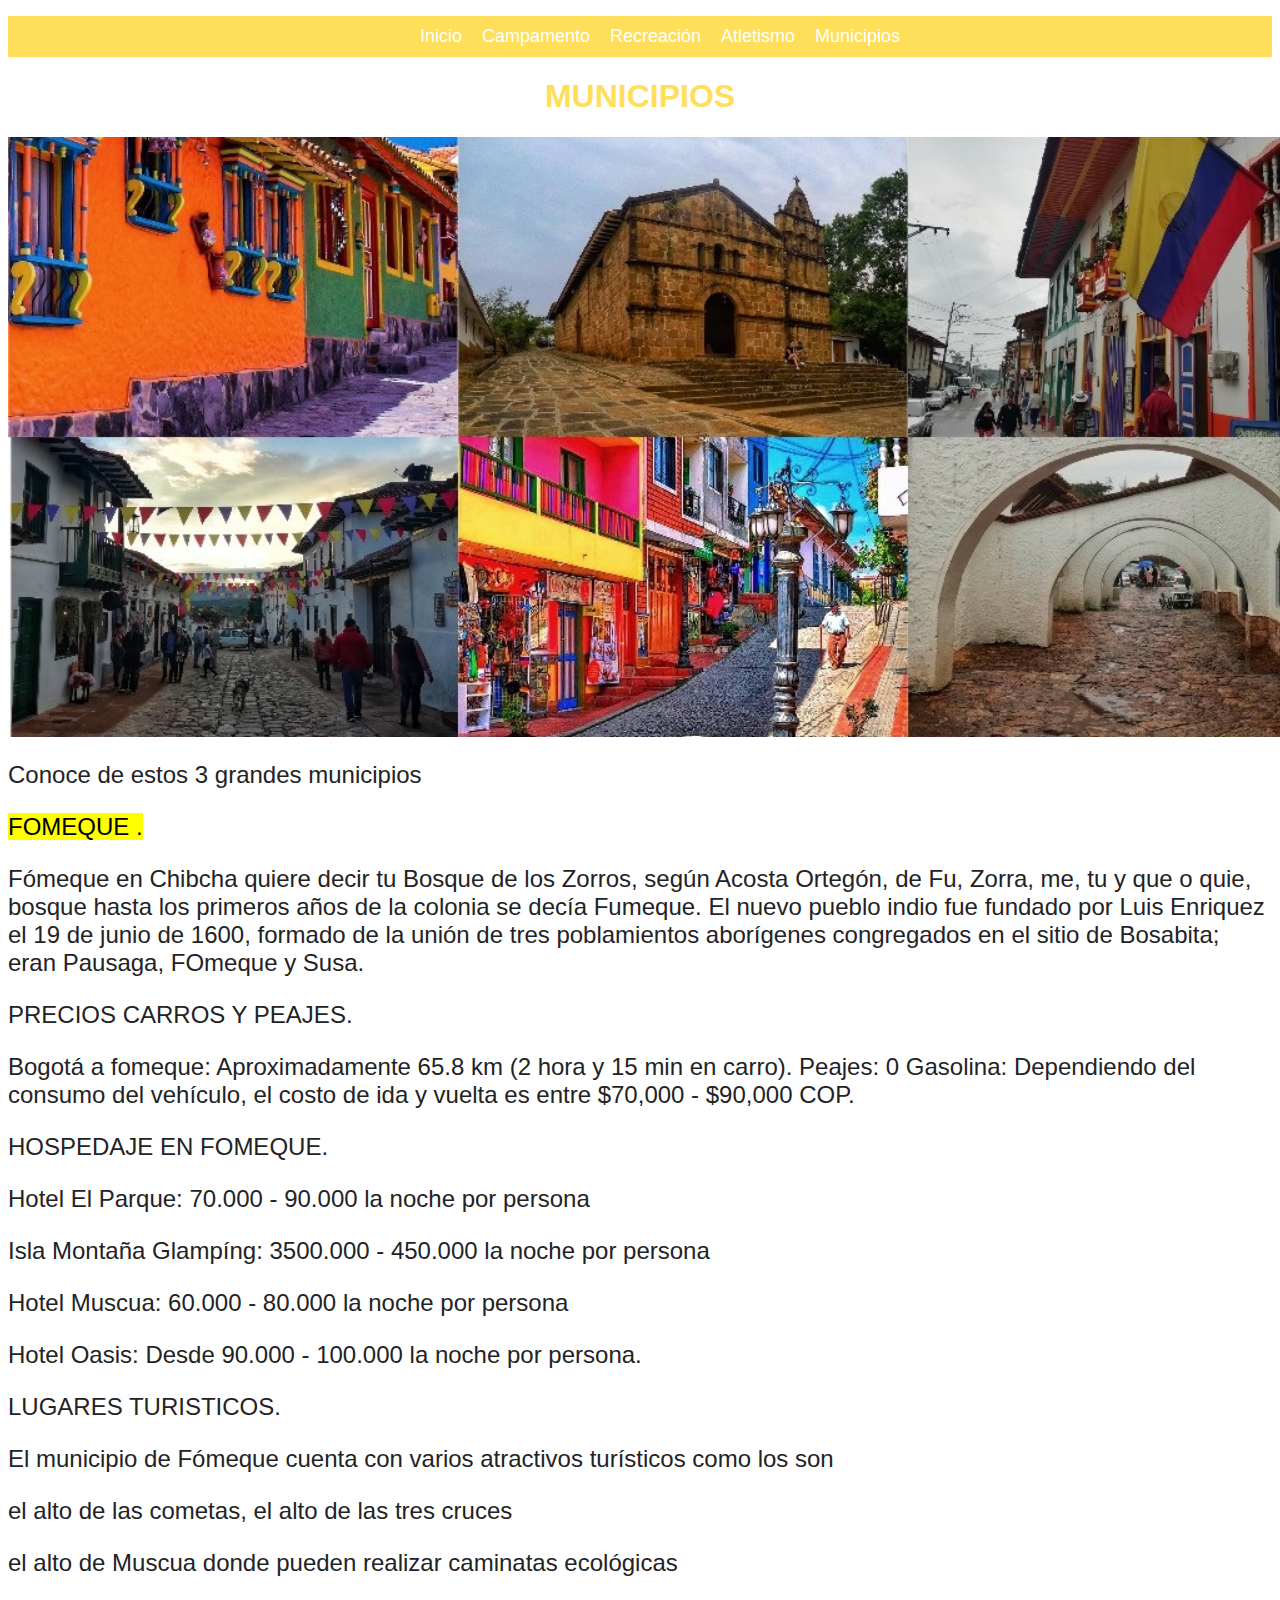
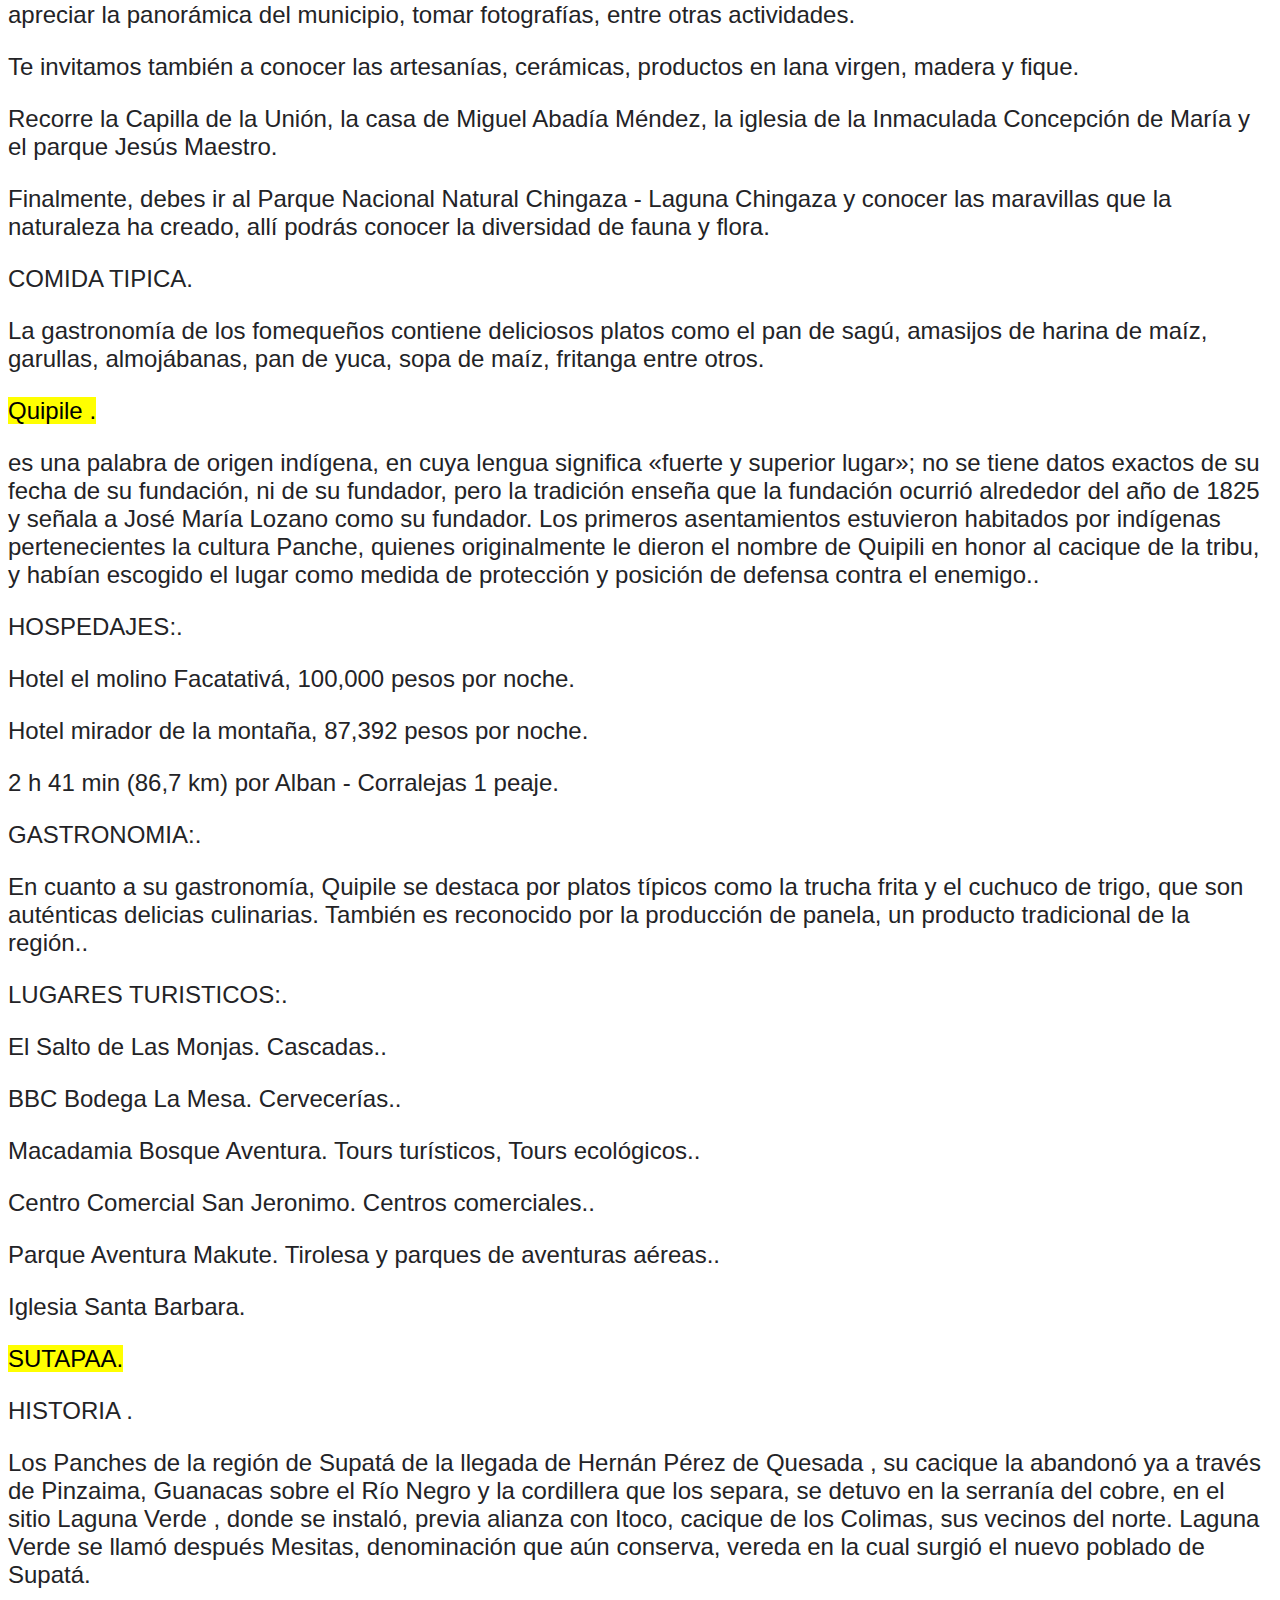
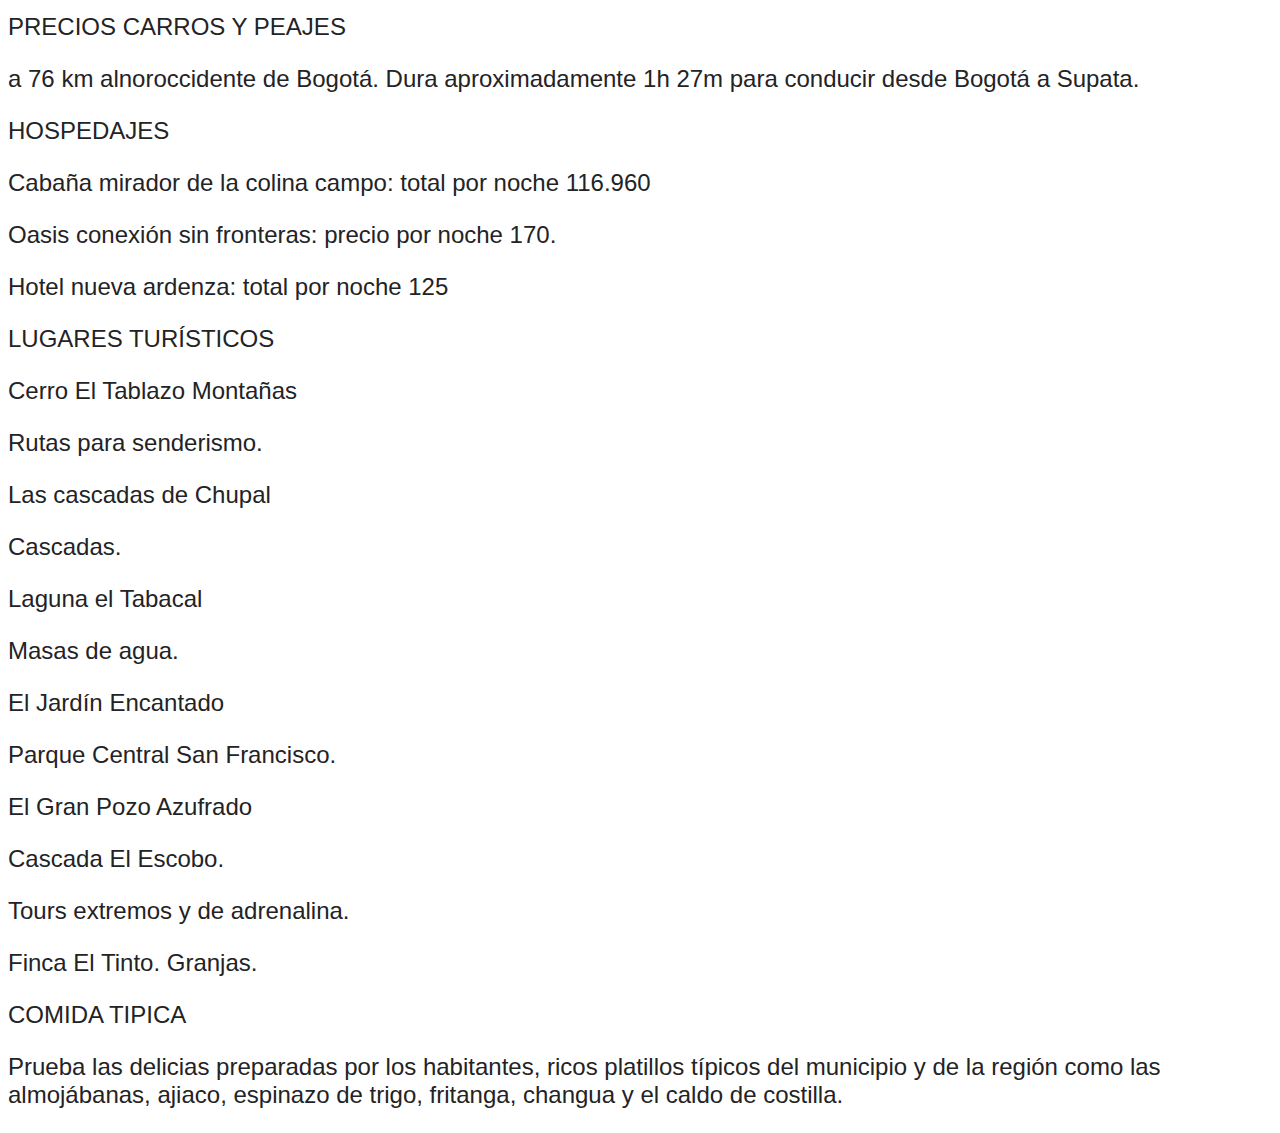
<file: municipio.html>
<!DOCTYPE html>
<html lang="en">
<head>
    <meta charset="UTF-8">
    <meta name="viewport" content="width=device-width, initial-scale=1.0">
    <link rel="stylesheet" href="./style.css.css">
    <title>Educación Física</title>
</head>
<body>
    <header>
	<nav id="menu">
           <ul id="lista-menu">
             <a href="index.html" class="enlace-menu"><li class="menu-item">Inicio</li></a>
	         <a href="campamento.html" class="enlace-menu"><li class="menu-item">Campamento</li></a>
	         <a href="recreacion.html" class="enlace-menu"><li class="menu-item">Recreación</li></a>
	         <a href="atletismo.html" class="enlace-menu"><li class="menu-item">Atletismo</li></a>
             <a href="municipio.html" class="enlace-menu"><li class="menu-item">Municipios</li></a>
             	
           </ul>
        </nav>
    </header>
    <h1 id="titulo3">MUNICIPIOS</h1>
     <div id="municipios"></div>
    <p id="descripcion4">Conoce de estos 3 grandes municipios  </p>
    
    <p id="descripcion4"><mark> FOMEQUE . </p></mark> 
          
    <p id="descripcion4">Fómeque en Chibcha quiere decir tu Bosque de los Zorros, según Acosta Ortegón, de Fu, Zorra, me, tu y que o quie, bosque hasta los primeros años de la colonia se decía Fumeque. El nuevo pueblo indio fue fundado por Luis Enriquez el 19 de junio de 1600, formado de la unión de tres poblamientos aborígenes congregados en el sitio de Bosabita; eran Pausaga, FOmeque y Susa.</p> 

    <p id="descripcion4">PRECIOS CARROS Y PEAJES.</p>
   <p id="descripcion4">Bogotá a fomeque: Aproximadamente 65.8 km (2 hora y 15 min en carro).
   Peajes: 0
   Gasolina: Dependiendo del consumo del vehículo, el costo de ida y vuelta es entre $70,000 - $90,000 COP.</p>

   <p id="descripcion4">HOSPEDAJE EN FOMEQUE.</p>

    <p id="descripcion4">Hotel El Parque: 70.000 - 90.000 la noche por persona</p>
    <p id="descripcion4">Isla Montaña Glampíng: 3500.000 - 450.000 la noche por persona</p>
    <p id="descripcion4">Hotel Muscua: 60.000 - 80.000 la noche por persona</p>
    <p id="descripcion4">Hotel Oasis: Desde 90.000 - 100.000 la noche por persona.</p>
  
    <p id="descripcion4">LUGARES TURISTICOS.</p>
     <p id="descripcion4">El municipio de Fómeque cuenta con varios atractivos turísticos como los son 
        <p id="descripcion4">el alto de las cometas, el alto de las tres cruces</p>
        <p id="descripcion4">el alto de Muscua donde pueden realizar caminatas ecológicas</p> 
        <p id="descripcion4">apreciar la panorámica del municipio, tomar fotografías, entre otras actividades. </p> 
        <p id="descripcion4">Te invitamos también a conocer las artesanías, cerámicas, productos en lana virgen, madera y fique.</p> 
        <p id="descripcion4">Recorre la Capilla de la Unión, la casa de Miguel Abadía Méndez, la iglesia de la Inmaculada Concepción de María y el parque Jesús Maestro.</p> 
        <p id="descripcion4">Finalmente, debes ir al Parque Nacional Natural Chingaza - Laguna Chingaza y conocer las maravillas que la naturaleza ha creado, allí podrás conocer la diversidad de fauna y flora.</p> 


 <p id="descripcion4">COMIDA TIPICA.</p>
 <p id="descripcion4">La gastronomía de los fomequeños contiene deliciosos platos como el pan de sagú, amasijos de harina de maíz, garullas, almojábanas, pan de yuca, sopa de maíz, fritanga entre otros. </p>	
 
 
 <p id="descripcion4"><mark> Quipile . </mark></p>

 <p id="descripcion4">es una palabra de origen indígena, en cuya lengua significa «fuerte y superior lugar»; no se tiene datos exactos de su fecha de su fundación, ni de su fundador, pero la tradición enseña que la fundación ocurrió alrededor del año de 1825 y señala a José María Lozano como su fundador.

 Los primeros asentamientos estuvieron habitados por indígenas pertenecientes la cultura Panche, quienes originalmente le dieron el nombre de Quipili en honor al cacique de la tribu, y habían escogido el lugar como medida de protección y posición de defensa contra el enemigo..</p>



 <p id="descripcion4">HOSPEDAJES:.</p>

 <p id="descripcion4">Hotel el molino Facatativá, 100,000 pesos por noche.</p>
 

 <p id="descripcion4">Hotel mirador de la montaña, 87,392 pesos por noche.</p>



 <p id="descripcion4">2 h 41 min (86,7 km)
 por Alban - Corralejas
 1 peaje.</p>


 <p id="descripcion4">GASTRONOMIA:.</p>


 <p id="descripcion4">En cuanto a su gastronomía, Quipile se destaca por platos típicos como la trucha frita y el cuchuco de trigo, que son auténticas delicias culinarias. También es reconocido por la producción de panela, un producto tradicional de la región..</p>


 <p id="descripcion4">LUGARES TURISTICOS:.</p>


 <p id="descripcion4">El Salto de Las Monjas. Cascadas..</p>


 <p id="descripcion4">BBC Bodega La Mesa. Cervecerías..</p>


 <p id="descripcion4">Macadamia Bosque Aventura. Tours turísticos, Tours ecológicos..</p>


 <p id="descripcion4">Centro Comercial San Jeronimo. Centros comerciales..</p>


 <p id="descripcion4">Parque Aventura Makute. Tirolesa y parques de aventuras aéreas..</p>


 <p id="descripcion4">Iglesia Santa Barbara.</p>

 <p id="descripcion4"><mark> SUTAPAA. </p></mark>

<p id="descripcion4"> HISTORIA . </p>

<p id="descripcion4">Los Panches de la región de Supatá de la llegada de Hernán Pérez de Quesada , su cacique la abandonó ya a través de Pinzaima, Guanacas sobre el Río Negro y la cordillera que los separa, se detuvo en la serranía del cobre, en el sitio Laguna Verde , donde se instaló, previa alianza con Itoco, cacique de los Colimas, sus vecinos del norte. Laguna Verde se llamó después Mesitas, denominación que aún conserva, vereda en la cual surgió el nuevo poblado de Supatá.</p>

<p id="descripcion4">PRECIOS
CARROS Y
PEAJES</p>

<p id="descripcion4">a 76 km alnoroccidente de
Bogotá.
Dura
aproximadamente 1h
27m para conducir
desde Bogotá a
Supata.</p>

<p id="descripcion4">HOSPEDAJES</p>

<p id="descripcion4">Cabaña mirador de la colina campo: total por noche 116.960</p>
<p id="descripcion4">Oasis conexión sin fronteras: precio por noche
170.</p>
<p id="descripcion4">Hotel nueva ardenza: total por noche 125</p>

<p id="descripcion4">LUGARES
TURÍSTICOS</p>

<p id="descripcion4">Cerro El Tablazo
Montañas</p>
<p id="descripcion4">Rutas para senderismo.</p>
<p id="descripcion4">Las cascadas de Chupal</p>
<p id="descripcion4">Cascadas.</p>
<p id="descripcion4">Laguna el Tabacal</p>
<p id="descripcion4">Masas de agua.</p>
<p id="descripcion4">El Jardín Encantado</p>
<p id="descripcion4">Parque Central San Francisco. </p>
<p id="descripcion4">El Gran Pozo Azufrado</p>
<p id="descripcion4">Cascada El Escobo.</p>
<p id="descripcion4">Tours extremos y de adrenalina.</p>
<p id="descripcion4">Finca El Tinto. Granjas.</p>
</div><p id="descripcion4">COMIDA TIPICA <p 

    p id="descripcion4">Prueba las delicias preparadas por los
    habitantes, ricos platillos típicos del municipio y
    de la región como las almojábanas, ajiaco,
    espinazo de trigo, fritanga, changua y el caldo de
    costilla.</p>


<div>
  
    
</body>
</html>
</file>
<file: style.css.css>
:root{
font-family: Arial, Helvetica;
}

body{
background-color: ##F3F2F4;
}
#titulo{
text-align:center;
color:#FFDE59;
}

#titulo2{
text-align:center;
color:#FFDE59;
}

#titulo3{
text-align:center;
color:#FFDE59;
}

#titulo4{
text-align:center;
color:#FFDE59;
}

#titulo5{
text-align:center;
color:#FFDE59;
}

#descripcion{
color:#232326;
font-size: 24px;
}

#descripcion2{
color:#232326;
font-size: 24px;
}

#descripcion3{
color:#232326;
font-size: 24px;
}

#descripcion4{
color:#232326;
font-size: 24px;
}

#descripcion5{
color:#232326;
font-size: 24px;
}

#contenedor-1{
width: 100vw;
height: 100vh;
background-image: url("img5.jpg");
background-size: cover;
background-position: center;
background-repeat: no-repeat;
color:#fff;
}

#contenedor-2{
display: flex;
justify-content: space-evenly;
align-items: center;
width:100vw;
height: 400px;
background-color:#FFF;
color:#fff;
margin-top: 20px;
margin-bottom:20px;
}

#contenedor-3{
background-image: url(img1.jfif); width: 250px; height: 250px;
background-repeat: no-repeat;
background-size: cover;
color:#fff;
box-shadow: rgba(0, 0, 0, 0.35) 0px 5px 15px;
border-radius: 10px;
}

#contenedor-4{
width:300px;
height: 300px;
background-image: url("img2.jfif"); width: 250px; height: 250px;
background-repeat: no-repeat;
background-size: cover;

color:#fff;
box-shadow: rgba(0, 0, 0, 0.35) 0px 5px 15px;
border-radius: 10px;
}

#contenedor-5{
width:300px;
height: 300px;
background-image: url("img3.jfif"); width: 250px; height: 250px;
background-repeat: no-repeat;
background-size: cover;
color:#fff;
box-shadow: rgba(0, 0, 0, 0.35) 0px 5px 15px;
border-radius: 10px;
}

#contenedor-6{
width:300px;
height: 300px;
background-image: url("img4.jfif"); width: 250px; height: 250px;
background-repeat: no-repeat;
background-size: cover;
color:#fff;
box-shadow: rgba(0, 0, 0, 0.35) 0px 5px 15px;
border-radius: 10px;
}

#menu{
text-align:center;
background-color:#FFDE59;
}
#lista-menu{
display:flex;
justify-content:center;
align-items:center;
gap:20px;
color:#FFDE59;
padding-top:10px;
padding-bottom:10px;
list-style:none;
}
.menu-item{
color:#fff;
font-size: 18px;
}
.enlace-menu{
text-decoration: none;
}

#campamento{
width: 1350px;
height: 600px;
background-image: url("img6.webp");
background-repeat: no-repeat;
background-size: cover;
color:#fff;
}

#atletismo{
width: 1350px;
height: 600px;
background-image: url("img8.webp");
background-repeat: no-repeat;
background-size: cover;
color:#fff;
}

#recreacion{
width: 1350px;
height: 600px;
background-image: url("img7.jpg");
background-repeat: no-repeat;
background-size: cover;
color:#fff;
}

#municipios{
width:1350px;
height: 600px;
background-image: url("img9.jpg");
background-repeat: no-repeat;
background-size: cover;
color:#fff;    
     
}
</file>
